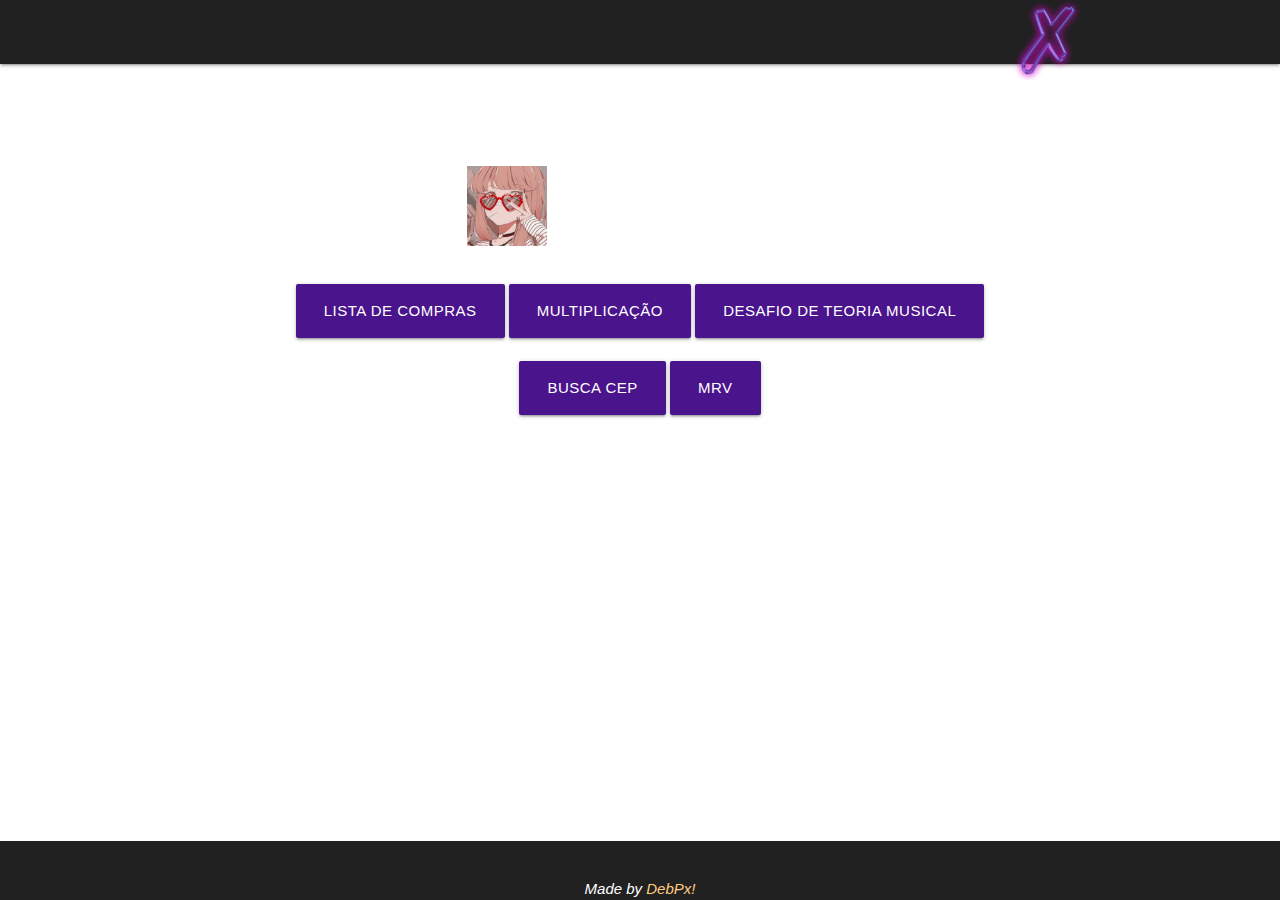
<file: starter-template/index.html>
<!DOCTYPE html>
<html lang="en">
<head>
  <meta http-equiv="Content-Type" content="text/html; charset=UTF-8"/>
  <meta name="viewport" content="width=device-width, initial-scale=1, maximum-scale=1.0"/>
  <title>DebsPx</title>

  <!-- CSS  -->
  <link href="https://fonts.googleapis.com/icon?family=Material+Icons" rel="stylesheet">
  <link href="css/materialize.css" type="text/css" rel="stylesheet" media="screen,projection"/>
  <link href="css/style.css" type="text/css" rel="stylesheet" media="screen,projection"/>

</head>
<body>
  <nav class="grey darken-4" role="navigation">
    <div class="nav-wrapper container"><a id="logo-container" href="index.html">  </a>
      <ul class="right hide-on-med-and-down">
        <img style="width: 80px;"src="imagens/x.png " alt="">
      </ul>

      <ul id="nav-mobile" class="sidenav">
        <li><a href="#"></a></li>
      </ul>
      <a href="#" data-target="nav-mobile" class="sidenav-trigger"><i class="material-icons">menu</i></a>
    </div>
  </nav>
  <div class="section no-pad-bot" id="index-banner">
    <div class="container neon">
      <br><br>
      <h1 class="header center white-text" style="font-family: monospace;"><img style="width: 80px;"src="imagens/deb.jpg " alt=""> DebPx!</h1>
  
      <div class="row center ">
        
        <a href="lista_compras.html" id="download-button" class="btn-large waves-effect purple   darken-4  white-text">Lista de Compras</a>
        <a href="math.html " id="download-button" class="btn-large waves-effect purple   darken-4  white-text ">Multiplicação</a>
        <a href="teoria.html" id="download-button" class="btn-large purple   darken-4  white-text ">Desafio de teoria Musical</a><BR></BR>
        <a href="busca_cep.html" id="download-button" class="btn-large purple   darken-4  white-text">Busca CEP</a>
        <a href="../MRV_FE_SPA_De_Botcamp/es6/arrow_functions.js" id="download-button" class="btn-large purple   darken-4  white-text">MRV</a>
        
      </div>
      <br><br>
    </div>
  </div>


  <div class="container">
    
    <br><br>
  </div>

  <footer class="grey darken-4">
    <div class="container">
      <div class="row">
        <div class="col l12 s12">
          <h5 class="white-text"></h5>
          <p class="grey-text text-lighten-4"></p>
        </div>
    
    </div>
    <div class="footer-copyright">
      <div class="container">
      Made by <a class="orange-text text-lighten-3" href="http://DebPx.com">DebPx!</a>
      </div>
    </div>
  </footer>


  <!--  Scripts-->
  <script src="https://code.jquery.com/jquery-2.1.1.min.js"></script>
  <script src="js/materialize.js"></script>
  <script src="js/init.js"></script>

  </body>
</html>
</file>
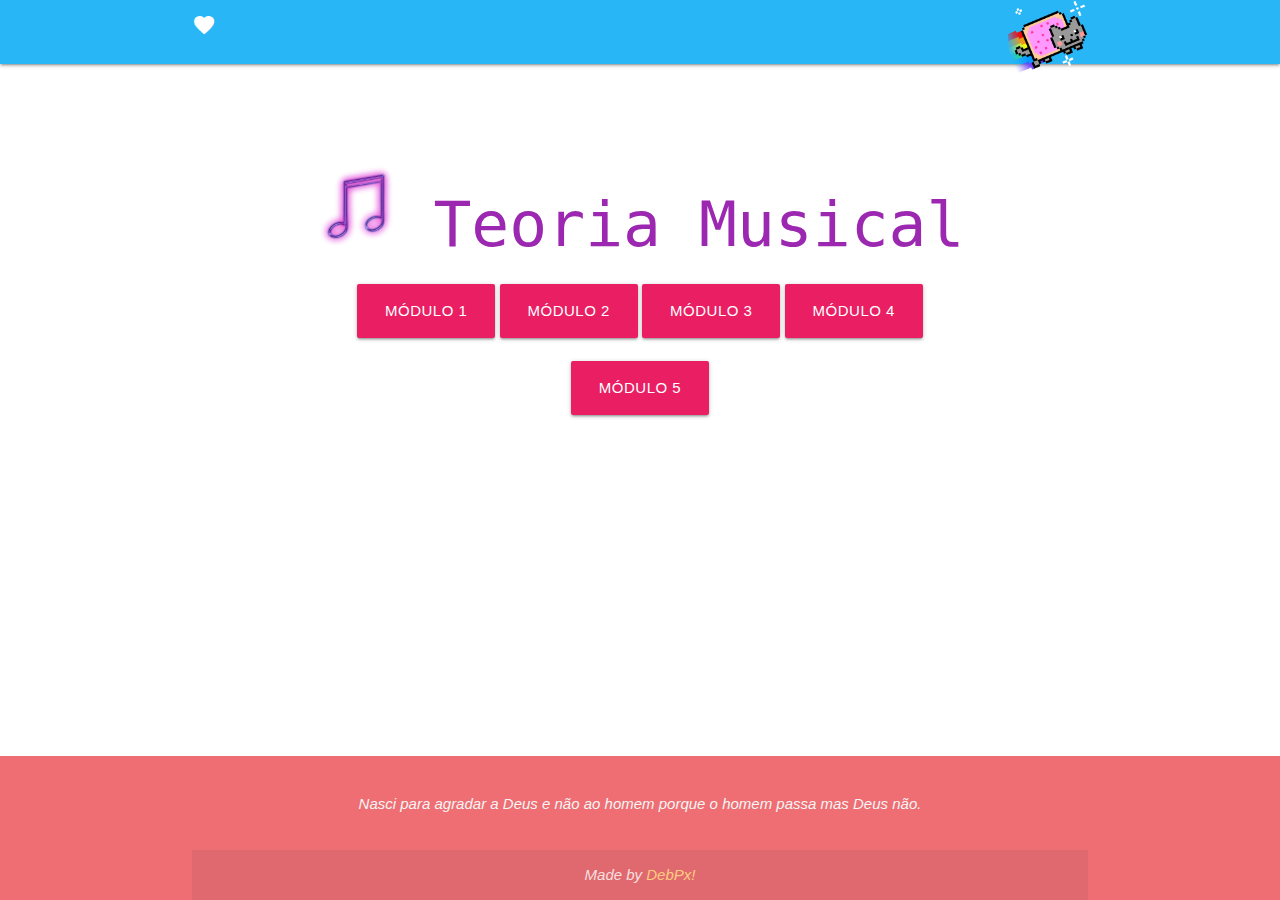
<file: starter-template/teoria.html>
<!DOCTYPE html>
<html lang="en">
<head>
  <meta http-equiv="Content-Type" content="text/html; charset=UTF-8"/>
  <meta name="viewport" content="width=device-width, initial-scale=1, maximum-scale=1.0"/>
  <title>Starter Template - Materialize</title>

  <!-- CSS  -->
  <link href="https://fonts.googleapis.com/icon?family=Material+Icons" rel="stylesheet">
  <link href="css/materialize.css" type="text/css" rel="stylesheet" media="screen,projection"/>
  <link href="css/style.css" type="text/css" rel="stylesheet" media="screen,projection"/>
</head>
<body>
  <nav class="light-blue lighten-1" role="navigation">
    <div class="nav-wrapper container"><a id="logo-container" href="index.html" class="material-icons">favorite</a>
      <ul class="right hide-on-med-and-down">
        <img style="width: 80px;"src="imagens/nyah.png " alt="">
        <!-- <li><a href="#">Navbar Link</a></li> -->
      </ul>

      <ul id="nav-mobile" class="sidenav">
        <li><a href="#"></a></li>
      </ul>
      <a href="#" data-target="nav-mobile" class="sidenav-trigger"><i class="material-icons">menu</i></a>
    </div>
  </nav>
  <div class="section no-pad-bot" id="index-banner">
    <div class="container">
      <br><br>
      <h1 class="header center purple-text" style="font-family: monospace;"><img style="width: 80px;"src="imagens/neon_musc.png " alt=""> Teoria Musical</h1>
     
      <div class="row center">
        <a href="modulo1.html" id="download-button" class="btn-large waves-effect waves-light pink">Módulo 1</a>
        <a href="modulo2.html " id="download-button" class="btn-large waves-effect waves-light pink">Módulo 2</a>
        <a href="modulo3.html" id="download-button" class="btn-large waves-effect waves-light pink">Módulo 3</a>
        <a href="modulo4.html" id="download-button" class="btn-large waves-effect waves-light pink">Módulo 4</a><BR></BR>
        <a href="modulo5.html" id="download-button" class="btn-large waves-effect waves-light pink">Módulo 5</a>
      </div>
      <br><br>

    </div>
  </div>


  <div class="container">
    <div class="section">


    </div>
    <br><br>
  </div>

  <footer class="page-footer light-blue-textx">
    <div class="container">
      <div class="row">
        <div class="col l12 s12">
          <h5 class="white-text"></h5>
          <p class="grey-text text-lighten-4">Nasci para agradar a Deus e não ao homem porque o homem passa mas Deus não.</p>
        </div>
        
    </div>
    <div class="footer-copyright">
      <div class="container">
      Made by <a class="orange-text text-lighten-3" href="http://DebPx.com">DebPx!</a>
      </div>
    </div>
  </footer>


  <!--  Scripts-->
  <script src="https://code.jquery.com/jquery-2.1.1.min.js"></script>
  <script src="js/materialize.js"></script>
  <script src="js/init.js"></script>

  </body>
</html>
</file>
<file: starter-template/css/style.css>
/* Custom Stylesheet */
/**
 * Use this file to override Materialize files so you can update
 * the core Materialize files in the future
 *
 * Made By MaterializeCSS.com
 */
body {
  background-color: white;
}

.icon-block {
  padding: 0 15px;
}
.icon-block .material-icons {
	font-size: inherit;
}
button{
  background: url("../imagens/delete.png") 0 0 /25px 25px no-repeat;
  height: 2.1rem;
  width:1.5rem;
  padding: 0.1rem;
  border-radius: 0.3rem;
  border: none;
  cursor: hand;

}

footer {
  /*text-align:center; - centralizar o texto
  color - cor da fonte*/
  color: white;
  text-align: center;
  font-style: italic;
  position:absolute;
  bottom:0;
  width:100%;

}
</file>
